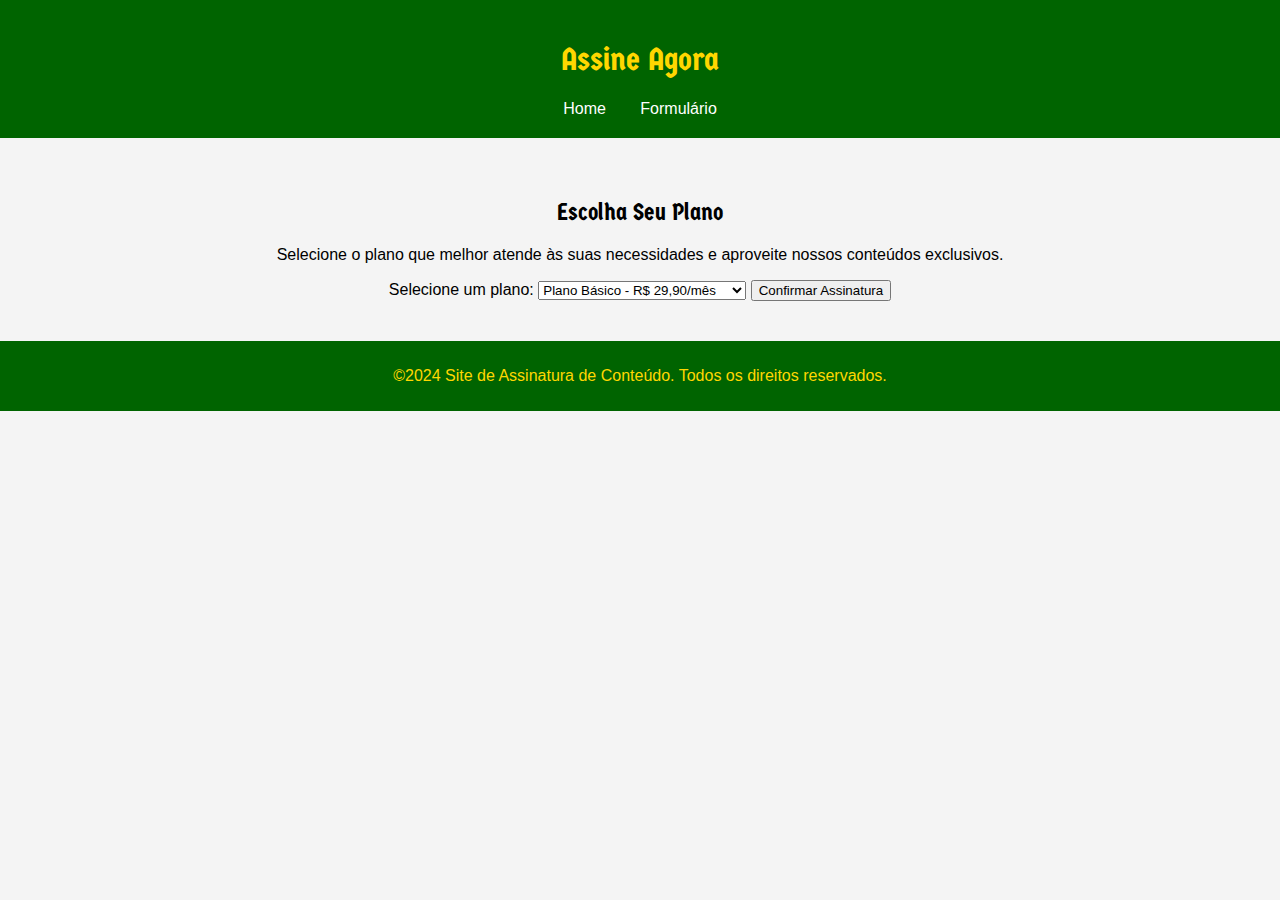
<file: assinar.html>
<!DOCTYPE html>
<html lang="pt-BR">
<head>
    <meta charset="UTF-8">
    <meta name="viewport" content="width=device-width, initial-scale=1.0">
    <title>Assinar</title>
    <link rel="stylesheet" href="styles.css"> <!-- Mesmo arquivo de estilo usado na página principal -->
    <link href="https://fonts.googleapis.com/css2?family=Germania+One&display=swap" rel="stylesheet">
</head>
<body>
    <header>
        <div class="container">
            <h1 class="germania-one-regular">Assine Agora</h1>
            <nav>
                <a href="index.html">Home</a>
                <a href="#formulario-assinatura">Formulário</a>
            </nav>
        </div>
    </header>

    <section id="formulario-assinatura">
        <div class="container">
            <h2 class="germania-one-regular">Escolha Seu Plano</h2>
            <p>Selecione o plano que melhor atende às suas necessidades e aproveite nossos conteúdos exclusivos.</p>
            <form>
                <label for="plano">Selecione um plano:</label>
                <select id="plano" name="plano">
                    <option value="basico">Plano Básico - R$ 29,90/mês</option>
                    <option value="premium">Plano Premium - R$ 39,90/mês</option>
                </select>

                <button type="submit">Confirmar Assinatura</button>
            </form>
        </div>
    </section>

    <footer>
        <div class="container">
            <p>©2024 Site de Assinatura de Conteúdo. Todos os direitos reservados.</p>
        </div>
    </footer>
</body>
</html>
</file>
<file: styles.css>
.germania-one-regular {
    font-family: "Germania One", system-ui;
    font-weight: 400;
    font-style: normal;
}

body {
    font-family: Arial, sans-serif; /* Define a fonte do texto */
    margin: 0; /* Remove a margem padrão */
    padding: 0; /* Remove o preenchimento padrão */
    background-color: #f4f4f4; /* Define a cor de fundo da página */
}

header {
    background: #006400; /* Define a cor de fundo do cabeçalho */
    color: #FFD700; /* Define a cor do texto no cabeçalho */
    padding: 20px 0; /* Adiciona preenchimento acima e abaixo do cabeçalho */
    text-align: center; /* Centraliza o texto no cabeçalho */
}

header .container {
    width: 80%; /* Define a largura do contêiner do cabeçalho */
    margin: 0 auto; /* Centraliza o contêiner horizontalmente */
}

header nav a {
    color: #fff; /* Define a cor do texto dos links de navegação */
    margin: 0 15px; /* Adiciona margem horizontal aos links */
    text-decoration: none; /* Remove a sublinha dos links */
}

section {
    padding: 40px 0; /* Adiciona preenchimento acima e abaixo das seções */
    text-align: center; /* Centraliza o texto nas seções */
}

section#descricao {
    background: #fff; /* Define a cor de fundo da seção de descrição */
}

section#planos {
    background: #e2e2e2; /* Define a cor de fundo da seção de planos */
}

.plano {
    background: #fff; /* Define a cor de fundo dos planos */
    padding: 20px; /* Adiciona preenchimento dentro dos planos */
    margin: 20px auto; /* Adiciona margem acima e abaixo dos planos e centraliza horizontalmente */
    width: 80%; /* Define a largura dos planos */
    border-radius: 5px; /* Adiciona bordas arredondadas aos planos */
    box-shadow: 0 0 10px rgba(0, 0, 0, 0.1); /* Adiciona uma sombra aos planos */
}

.plano h3 {
    margin: 0; /* Remove a margem dos títulos dos planos */
    font-family: "Germania One", system-ui; /* Aplica a fonte Germania One */
    font-weight: 400; /* Define o peso da fonte */
}

.plano button {
    background: #333; /* Define a cor de fundo dos botões dos planos */
    color: #fff; /* Define a cor do texto dos botões */
    border: none; /* Remove a borda dos botões */
    padding: 10px 20px; /* Adiciona preenchimento dentro dos botões */
    cursor: pointer; /* Muda o cursor para uma mãozinha ao passar sobre os botões */
    border-radius: 5px; /* Adiciona bordas arredondadas aos botões */
    transition: background 0.3s; /* Suaviza a transição de cor ao passar o mouse */
}

.plano button:hover {
    background: #6A0DAD; /* Muda a cor de fundo dos botões ao passar o mouse sobre eles */
}

section#login form {
    background: #fff; /* Define a cor de fundo do formulário de login */
    padding: 20px; /* Adiciona preenchimento dentro do formulário */
    margin: 0 auto; /* Centraliza o formulário horizontalmente */
    width: 80%; /* Define a largura do formulário */
    max-width: 400px; /* Define a largura máxima do formulário */
    border-radius: 5px; /* Adiciona bordas arredondadas ao formulário */
    box-shadow: 0 0 10px rgba(0, 0, 0, 0.1); /* Adiciona uma sombra ao formulário */
}

section#login label {
    display: block; /* Faz com que os rótulos ocupem toda a largura disponível */
    margin: 10px 0 5px; /* Adiciona margem acima e abaixo dos rótulos */
}

section#login input {
    width: 100%; /* Define a largura dos campos de entrada */
    padding: 10px; /* Adiciona preenchimento dentro dos campos de entrada */
    margin: 5px 0 20px; /* Adiciona margem acima e abaixo dos campos de entrada */
    border: 1px solid #ddd; /* Define a borda dos campos de entrada */
    border-radius: 5px; /* Adiciona bordas arredondadas aos campos de entrada */
}

section#login button {
    background: #013220; /* Define a cor de fundo do botão de login */
    color: #FFD700; /* Define a cor do texto do botão */
    border: none; /* Remove a borda do botão */
    padding: 10px 20px; /* Adiciona preenchimento dentro do botão */
    cursor: pointer; /* Muda o cursor para uma mãozinha ao passar sobre o botão */
    border-radius: 5px; /* Adiciona bordas arredondadas ao botão */
    transition: background 0.3s; /* Suaviza a transição de cor ao passar o mouse */
}

section#login button:hover {
    background: #555; /* Muda a cor de fundo do botão ao passar o mouse sobre ele */
}

footer {
    background: #006400; /* Define a cor de fundo do rodapé */
    color: #FFD700; /* Define a cor do texto no rodapé */
    padding: 10px 0; /* Adiciona preenchimento acima e abaixo do rodapé */
    text-align: center; /* Centraliza o texto no rodapé */
}

/* Estilos para imagens simétricas */
#imagem-livro {
    text-align: center; /* Centraliza as imagens na seção */
    margin: 20px 0; /* Adiciona margem acima e abaixo da seção */
}

.imagem-simetrica {
    width: 200px; /* Largura fixa para as imagens */
    height: 300px; /* Altura fixa para garantir simetria */
    margin: 10px; /* Espaçamento entre as imagens */
    display: inline-block; /* Para que as imagens fiquem lado a lado */
    object-fit: cover; /* Garante que a imagem preencha o espaço */
}
/* Media Queries */
  
@media (max-width: 767px) {
    main {
      flex-direction: column;
    }
    section {
      margin-bottom: 10px;
    }
    form {
      flex-direction: column;
    }
    input, textarea {
      width: 100%;
    }
  }
  
  @media (max-width: 480px) {
    header {
      padding: 0.5em;
    }
    nav ul {
      flex-direction: column;
    }
    nav li {
      margin-bottom: 10px;
    }
    main {
      padding: 1em;
    }
    section {
      padding: 0.5em;
    }
    form {
      padding: 0.5em;
    }
  }
</file>
